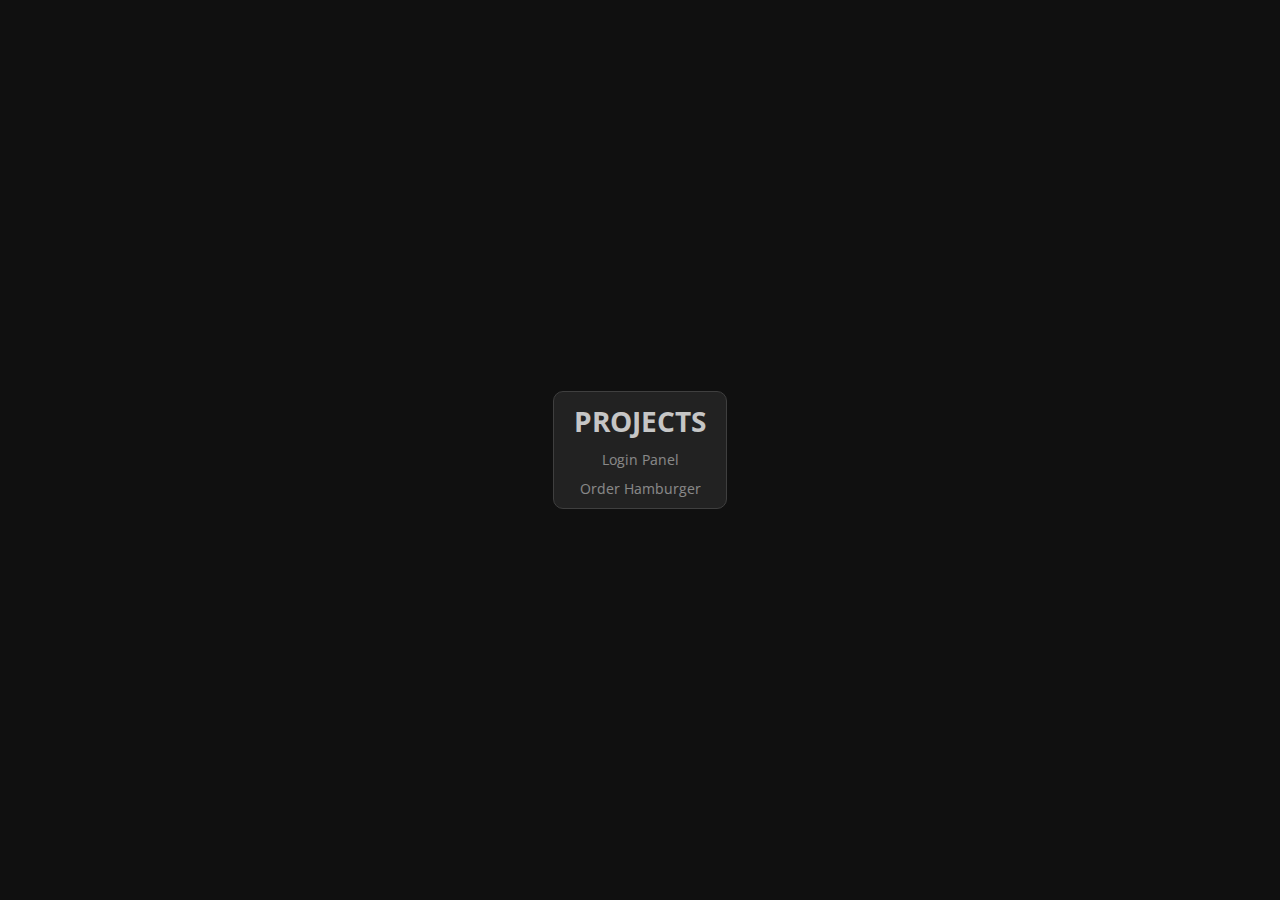
<file: index.html>
<!DOCTYPE html>
<html>
    <head>
        <title>Login Panel</title>
        <link href="https://fonts.googleapis.com/css2?family=Open+Sans:wght@300;400;600&display=swap" rel="stylesheet">
        <!-- <link rel="stylesheet" href="stylesheet.css"> -->
    </head>
    
    <body>
        <div class="box">
            <h1>Projects</h1>
            <ul class="list">
                <li class="list-item"><a href="login.html">Login Panel</a></li>
                <li class="list-item"><a href="orderhamburger.html">Order Hamburger</a></li>
            </ul>
        </div>
    </body>

    <style>
        * {
            padding: 0px;
            margin: 0px;
        }

        body {
            font-family: 'Open Sans', sans-serif;
            font-size: 14px;
            background: #101010;
        }

        li {
            list-style-type: none;
        }

        .box {
            position: fixed;
            left: 50%;
            top: 50%;
            transform: translate(-50%, -50%);
            text-align: center;
            border-radius: 10px;
            background: #222222;
            border: 1px solid #3f3f3f;
        }

        .box h1 {
            color: #efefef;
            text-transform: uppercase;
            opacity: 80%;
            margin: 10px 20px 10px 20px;
        }

        .list-item a {
            color: #efefef;
            opacity: 50%;
            text-decoration: none;
        }

        .list-item {
            margin-bottom: 10px;
        }

        /* Hover effects */
        .list-item a:hover {
            animation: 0.5s forwards hAnimation;
        }

        /* Animations */
        @keyframes hAnimation {
            0%{
                opacity: 50%;
            } 100% {
                opacity: 90%;
            }
        }

    </style>
</html>
</file>
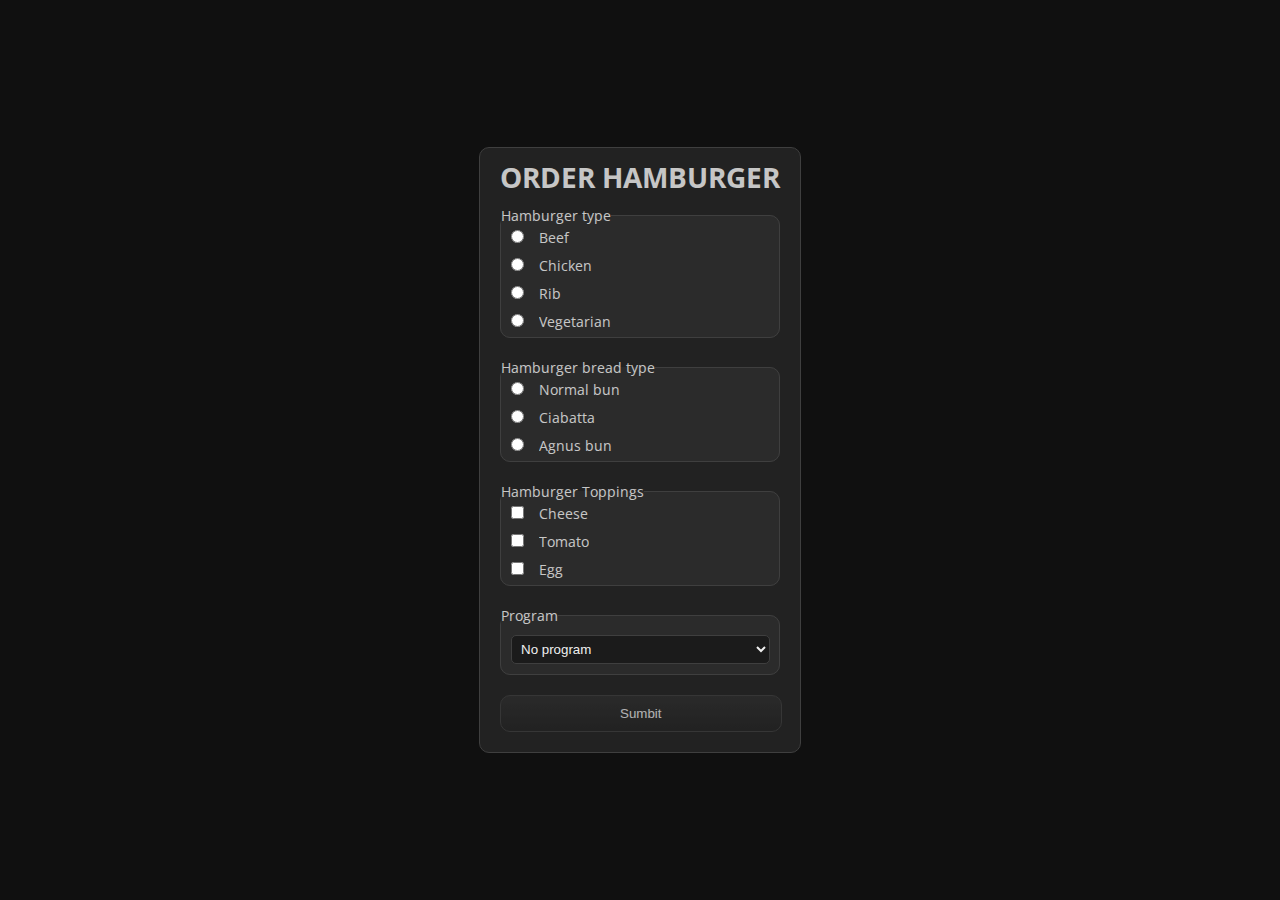
<file: orderhamburger.html>
<!DOCTYPE html>
<html>
    <head>
        <title>Order Hamburger</title>
        <link href="https://fonts.googleapis.com/css2?family=Open+Sans:wght@300;400;600&display=swap" rel="stylesheet">
    </head>

    <body>
        <div class="box">
            <h1>Order Hamburger</h1>
            <form method="POST" action="processHamburger.py" enctype="multipart/form-data">
                <fieldset>
                    <legend><span>Hamburger type</span></legend>
                    <input type="radio" name="type" value="beef"><span>Beef</span><br/>
                    <input type="radio" name="type" value="chicken"><span>Chicken</span><br/>
                    <input type="radio" name="type" value="rib"><span>Rib</span><br/>
                    <input type="radio" name="type" value="vegetarian"><span>Vegetarian</span><br/>
                </fieldset>

                <fieldset>
                    <legend><span>Hamburger bread type</span></legend>
                    <input type="radio" name="bread-type" value="normalbun"><span>Normal bun</span><br/>
                    <input type="radio" name="bread-type" value="ciabatta"><span>Ciabatta</span><br/>
                    <input type="radio" name="bread-type" value="agnusbun"><span>Agnus bun</span><br/>
                </fieldset>

                <fieldset>
                    <legend><span>Hamburger Toppings</span></legend>
                    <input type="checkbox" name="cheese" value="cheese"><span>Cheese</span></br>
                    <input type="checkbox" name="tomato" value="tomato"><span>Tomato</span></br>
                    <input type="checkbox" name="egg" value="egg"><span>Egg</span></br>
                </fieldset>

                <fieldset>
                    <legend><span>Program</span></legend>
                    <select name="program">
                        <option value="no-program"><span>No program</span></option>
                        <option value="yes-program"><span>BurgerCO Points</span></option>
                    </select>
                </fieldset>
                <input class="btn" type="submit" value="Sumbit">
            </form>
        </div>
    </body>

    <style>
         * {
            padding: 0px;
            margin: 0px;
        }

        body {
            font-family: 'Open Sans', sans-serif;
            font-size: 14px;
            color: #efefef;
            background: #101010;
        }

        fieldset {
            border-radius: 10px;
            border: 1px solid #3f3f3f;
            margin: 0px 20px 20px 20px;
            background: #2b2b2b;
        }

        input {
            margin: 5px 15px 10px 10px;
        }

        input:focus, textarea:focus, select:focus{
            outline: none;
        }
        
        span {
            opacity: 80%;
        }

        select {
            color: #efefef;
            padding: 5px;
            margin: 10px;
            border-radius: 5px;
            width: 93%;
            border: 1px solid #3f3f3f;
            background: #1b1b1b;
        }

        .box {
            position: fixed;
            left: 50%;
            top: 50%;
            transform: translate(-50%, -50%);
            border-radius: 10px;
            background: #222222;
            border: 1px solid #3f3f3f;
        }

        .box h1 {
            color: #efefef;
            text-transform: uppercase;
            opacity: 80%;
            margin: 10px 20px 10px 20px;
        }

        .btn {
            opacity: 70%;
            color: #efefef;
            padding: 10px;
            margin: 0px 0px 20px 20px;
            border-radius: 10px;
            width: 88%;
            border: 1px solid #3f3f3f;
            background: -webkit-linear-gradient(bottom, #222222, #2e2e2e)
        }

        .btn:hover {
            cursor: pointer;
            animation: 0.5s forwards hAnimation;
        }

        @keyframes hAnimation {
            0%{
                opacity: 70%;
            } 100% {
                opacity: 100%;
            }
        }

    </style>
</html>
</file>
<file: stylesheet.css>
@import url('https://fonts.googleapis.com/css2?family=Open+Sans:wght@300;400;600&display=swap');

* {
    padding: 0px;
    margin: 0px;
}

body {
    font-family: 'Open Sans', sans-serif;
    font-size: 14px;
    background: #101010;
}

li {
    list-style-type: none;
}

.box {
    position: fixed;
    left: 50%;
    top: 50%;
    transform: translate(-50%, -50%);
    border-radius: 10px;
    border: 1px solid #3a3a3a;
    background: black;
}
</file>
